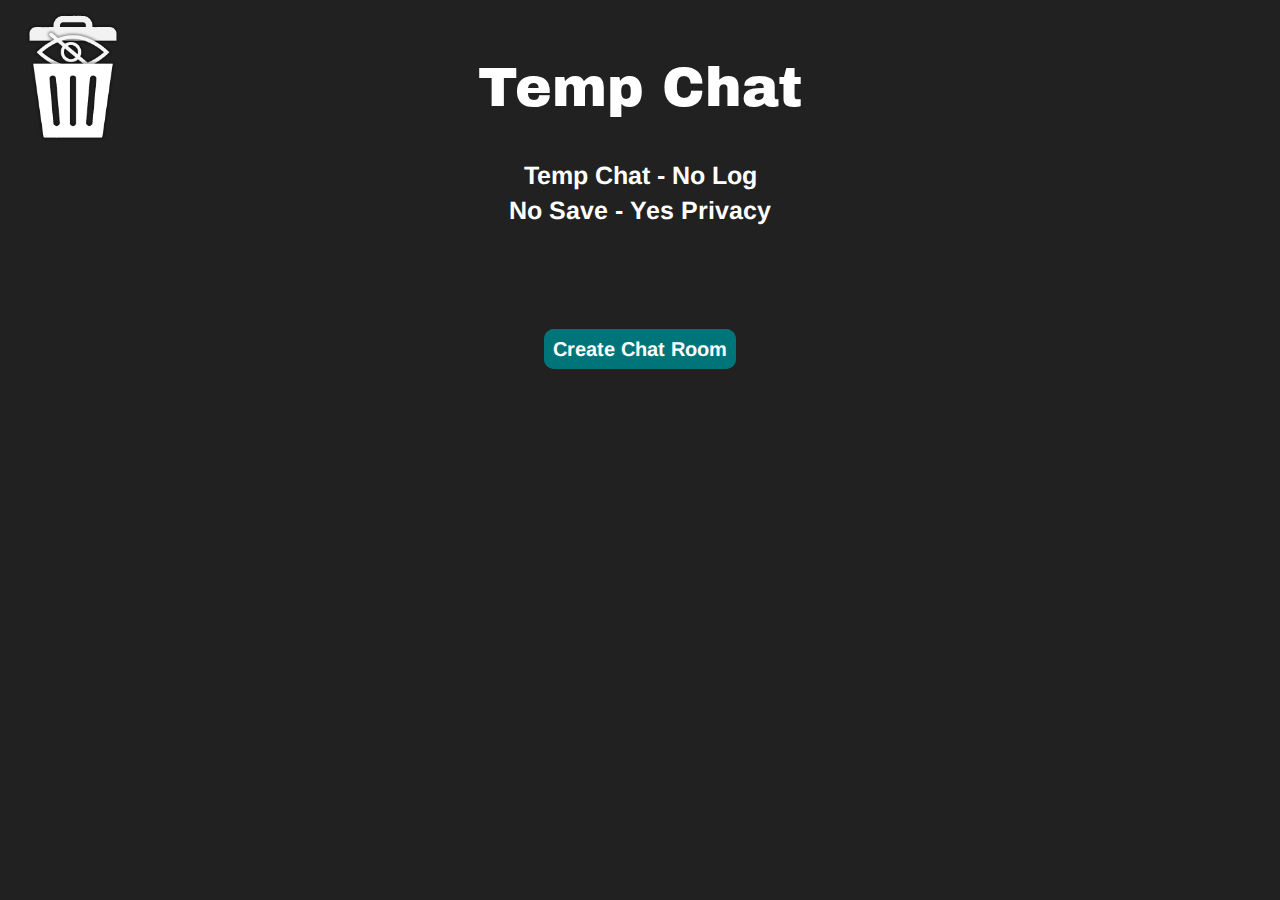
<file: index.html>
<!DOCTYPE html>
<html lang="en">
    <head>
        <meta charset="UTF-8">
        <meta name="viewport" content="width=device-width, initial-scale">
        <title>Temp Chat - Homepage</title>
       <link rel="stylesheet" href="style.css">


    </head>

<body>
    <noscript><center><h3 style="color: white;">This application works with javascript !</h3></center></noscript>

    <img style="position: absolute; z-index: -1; top: 12px;" src="tempchatlogo.png" width="130px" onselect="return false;" ondragstart="return false;">
   <center> <a style="
   font-family: 
   archivo; color: white; 
   font-size: 55px;
   position: relative;
   top: 50px;
   ">Temp Chat</a></center>

  <center> 
<a style="
font-family: arimo;
color: white;
position: relative;
top: 90px;
font-size: 25px;
line-height: 35px;
"><b>Temp Chat - No Log<br>No Save - Yes Privacy</b></a>
  </center> 



  
  <center> 
    <a onclick="creteroom();" style="
    font-family: arimo;
    color: white;
    position: relative;
    top: 200px;
    font-size: 20px;
    background-color: #007579;
    border: 9px solid #007579;
    border-radius: 10px;
    "><b>Create Chat Room</b></a>
      </center> 


</body>

<script>
    function creteroom() {
    
    var chatroomid = Math.floor(Math.random() * (9999999999 - 111111111) ) + 111111111;

        alert("hello yarrak");

  var urln = new URL(document.location.origin + "/chat.html");

  urln.searchParams.append("chat_id", chatroomid);

document.location.replace(urln)

    }
</script>

</html>
</file>
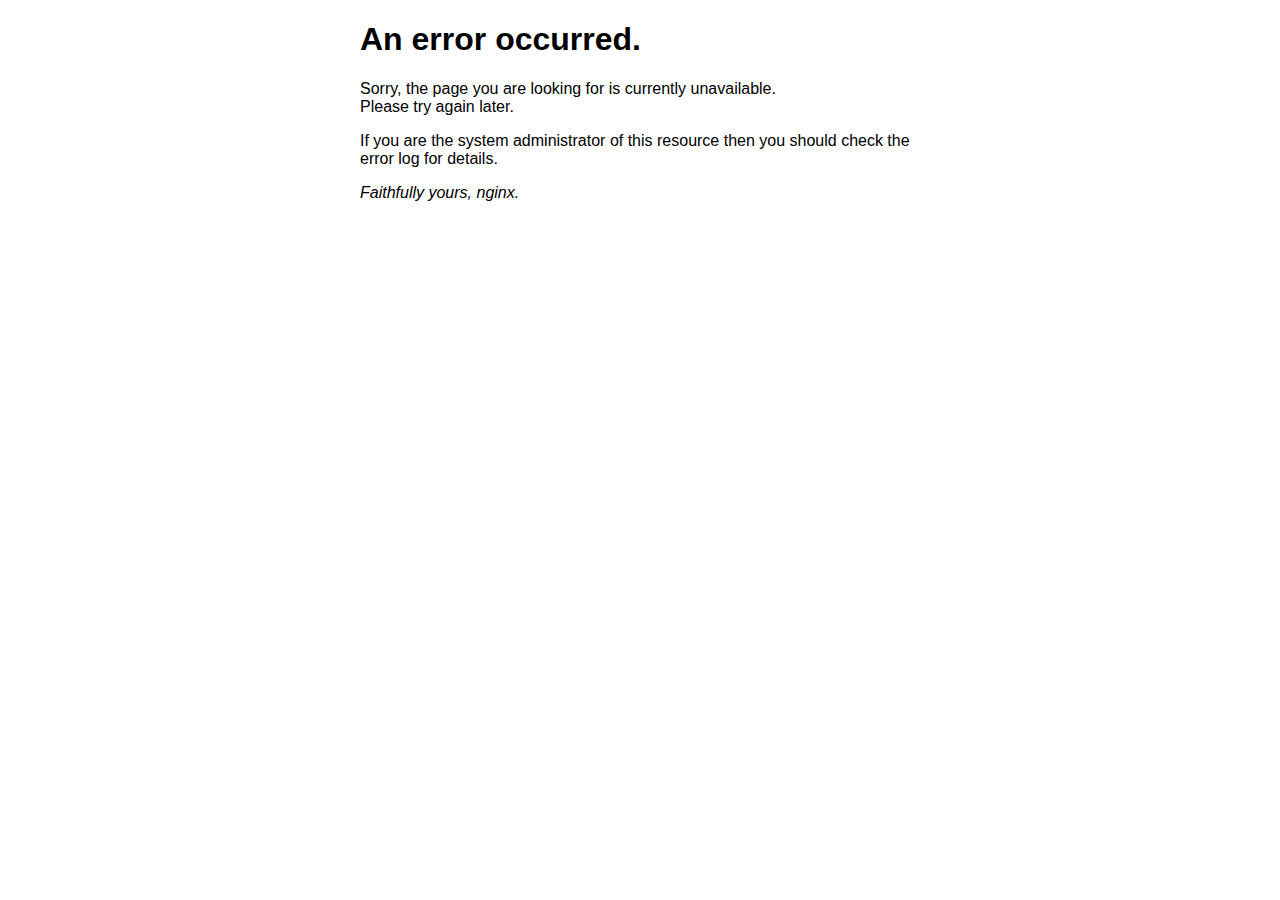
<file: 50x.html>
<!DOCTYPE html>
<html>
<head>
<title>Error</title>
<style>
html { color-scheme: light dark; }
body { width: 35em; margin: 0 auto;
font-family: Tahoma, Verdana, Arial, sans-serif; }
</style>
</head>
<body>
<h1>An error occurred.</h1>
<p>Sorry, the page you are looking for is currently unavailable.<br/>
Please try again later.</p>
<p>If you are the system administrator of this resource then you should check
the error log for details.</p>
<p><em>Faithfully yours, nginx.</em></p>
</body>
</html>
</file>
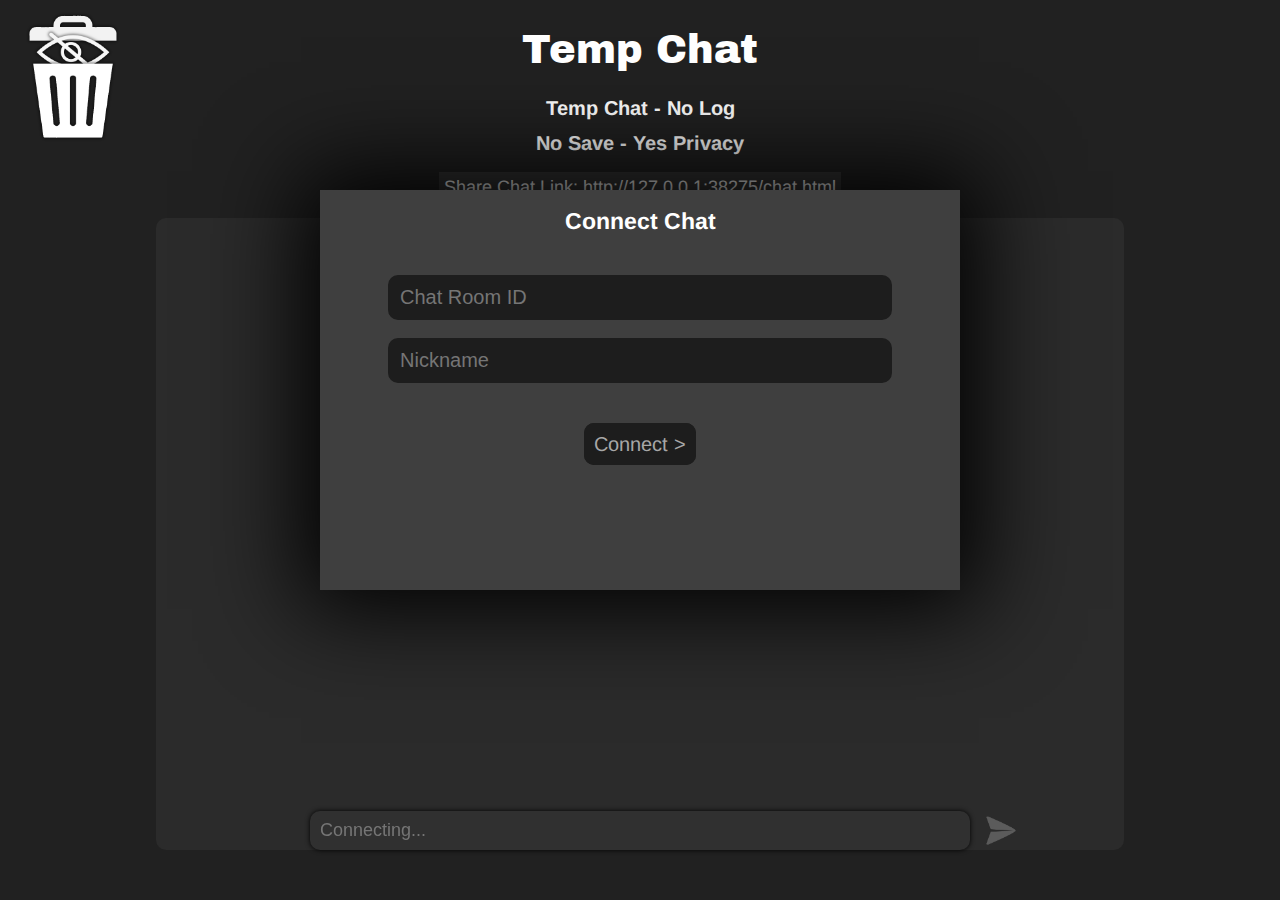
<file: chat.html>
<!DOCTYPE html>
<html lang="en">
    <head>
        <meta charset="UTF-8">
        <meta name="viewport" content="width=device-width, initial-scale">
        <title>Temp Chat - Chat</title>
       <link rel="stylesheet" href="style.css">


    </head>

<body onload="start_()">
    <noscript><center><h3 style="color: white;">This application works with javascript !</h3></center></noscript>

    <img style="position: absolute; z-index: -1; top: 12px;" src="tempchatlogo.png" width="130px" onselect="return false;" ondragstart="return false;">
   <center> <a style="
   font-family: 
   archivo; color: white; 
   font-size: 40px;
   position: relative;
   top: 20px;
   ">Temp Chat</a></center>

  <center> 
<a style="
font-family: arimo;
color: white;
position: relative;
top: 40px;
font-size: 20px;
line-height: 35px;
"><b>Temp Chat - No Log<br>No Save - Yes Privacy</b></a>
  </center> 
<br> <br>
  <center><a 
  id="shakerlink"
  style="
  color: white;
  position: relative;
  top: 20px;
  font-family: arimo;
  font-size: 18px;
  user-select: text;
  background-color: rgb(54, 54, 54);
  border: 5px solid rgb(54, 54, 54);
  ">Share Chat Link: </a></center>

  <style>
    #chat_input_id {
    position: fixed;
    bottom: 50px;
    left: 50%;
    font-size: 18px;
    width: 50%;
    border: 8px solid rgb(48, 48, 48);
    transform: translateX(-50%);
    background-color: rgb(48, 48, 48);
    border-radius: 10px;
    color: white;
    outline: none;
    transition: all 0.3s;
    box-shadow: 0px 0px 5px black;
    }
    #chat_input_id:hover {
      box-shadow: 0px 0px 5px;
    }
    #chat_input_id:focus {
      box-shadow: 0px 0px 7px;
    }

    .send_button {
  position: fixed;
  bottom: 55px;
  left: 77%;
  color: rgb(59, 59, 59);
  transition: all 0.2s;
    }
    .send_button:hover {
box-shadow: 0px 0px 15px rgb(59, 59, 59);
    }
    .send_button:focus {
box-shadow: 0px 0px 15px rgb(59, 59, 59);
    }

    .message_karsi_taraf {
      color: white;
      position: relative;
      font-family: arimo;
      display: block;
      font-size: 18px;
      box-shadow: rgb(32, 32, 32) 0px 0px 9px 1px;
      background-color: rgb(78, 78, 78); 
      border: 7px solid rgb(78, 78, 78); 
      border-radius: 13px;
      margin-bottom: 15px;
      padding-left: 10px;
    }
    .user_name_sender {
      
      color: white;
      position: relative;
      font-family: arimo;
      box-shadow: rgb(32, 32, 32) 0px 0px 9px 1px;
      background-color: rgb(78, 78, 78); 
      border: 3px solid rgb(78, 78, 78); 
      font-size: 15px;
      border-radius: 9px;
      z-index: 5;
    }

    .message_bizim {
      color: white;
      position: relative;
      box-shadow: rgb(32, 32, 32) 0px 0px 9px 1px;
      display: block;
      font-family: arimo;
      text-align: right;
      font-size: 18px;
      padding-right: 10px;
      background-color: rgb(70, 70, 70); 
      border: 7px solid rgb(70, 70, 70); 
      border-radius: 13px;
      margin-bottom: 15px;
    }
  </style>

<div id="chatpopup" style="
  position: absolute;
  z-index: 9;
  background-color: rgb(63, 63, 63);
  left: 50%;
  transform: translateX(-50%);
  box-shadow: 0px 0px 90px 19px;
  width: 50%;
  display: none;
  top: 190px;
  height: 400px;
">
<br>
  <center><a style="color: white;
  font-family: arimo;
  font-size: 23px;
    "><b>Connect Chat</b></a></center>

    <center><input id="chatroomin_id" placeholder="Chat Room ID" style="
background-color: rgb(29, 29, 29); 
position: relative;
width: 75%;
color: white;
font-size: 20px;
top: 40px;
user-select: text;
border: 10px solid rgb(29, 29, 29); 
border-radius: 10px;
    " ></center>
<br>

<center><input id="nickname_id" placeholder="Nickname" style="
  background-color: rgb(29, 29, 29); 
  position: relative;
  width: 75%;
  color: white;
  font-size: 20px;
  top: 40px;
  user-select: text;
  border: 10px solid rgb(29, 29, 29); 
  border-radius: 10px;
      " ></center>

     <center> <a style="
      position: relative;
      top: 90px;
      font-family: arimo;
      color: rgb(167, 167, 167);

      font-size: 20px;
      background-color: rgb(29, 29, 29); 
      border: 10px solid rgb(29, 29, 29); 
    border-radius: 10px;

      " onclick="connect_chat()">Connect &gt;</a>

</center>


</div>

<div id="messages_id" style="
background-color: rgb(43, 43, 43); 
position: relative;
width: 75%;
height: 68vh;
overflow-x: auto;
left: 50%;
top: 40px;
user-select: text;
border: 10px solid rgb(43, 43, 43); 
border-radius: 10px;
transform: translateX(-50%);
"> 

</div>

  <input type="text" id="chat_input_id" placeholder="Connecting...">

<img src="sendbuton.png" onclick="send_msg();" onselect="return false;" ondragstart="return false;" width="30px" class="send_button">
  

</body>

<script>
function connect_chat() {

  var urln = new URL(document.location.href.split("?")[0]);
  console.log(urln)
  urln.searchParams.append("chat_id", document.getElementById("chatroomin_id").value);
  urln.searchParams.append("nick", document.getElementById("nickname_id").value);

  document.location.replace(urln);

}
// Change Me !
const socket = new WebSocket("ws://localhost:86");
let parms = new URLSearchParams(document.location.search);
function send_msg() {
    socket.send(`{"msg": "${document.getElementById("chat_input_id").value}", "nickname": "${parms.get("nick")}"}`);
    var msgg = document.getElementById("chat_input_id").value;
    msgg = msgg.replace(";", "&#59;");
    msgg = msgg.replace("<", "&lt;");
    msgg = msgg.replace(">", "&gt;");
    document.getElementById("messages_id").innerHTML += '<a class="message_bizim">' + msgg + '</a>'
    document.getElementById("chat_input_id").value = "";
  }

function start_() {
  try {
  
  var shaerlinkk = document.location.href.split("&nick")[0];
  
  document.getElementById("shakerlink").innerHTML += shaerlinkk;
} catch (error) {
    
  }

  if (parms.get("chat_id") == null || parms.get("chat_id") == undefined) {
    document.getElementById("chatpopup").style.display = "block";
    return;
  } else if (parms.get("nick") == null || parms.get("nick") == undefined) {
    document.getElementById("chatroomin_id").value = parms.get("chat_id");
    document.getElementById("chatpopup").style.display = "block";
  }


  socket.addEventListener("open", (event) => {
    document.getElementById("chat_input_id").placeholder = "Message...";
    socket.send(`{"msg": "${parms.get("chat_id")}", "nickname": "${parms.get("nick")}"}`);
  });

  socket.addEventListener("message", (event) => {
    console.log(event.data)
   var msgnick = JSON.parse(event.data);
    document.getElementById("messages_id").innerHTML += '<a class="user_name_sender"><b>' + msgnick["nickname"] + '</b></a> <a class="message_karsi_taraf">' + msgnick["msg"] + '</a>'
  });

  var input_focused = false;
  document.addEventListener("keypress", (event) => {
    if (input_focused && event.keyCode == 13) {
      send_msg();
    }
   });

  document.getElementById("chat_input_id").addEventListener("focus", function() {
    input_focused = true;
  });

  document.getElementById("chat_input_id").addEventListener("focusout", function() {
    input_focused = false;
  });


}


  
</script>

</html>
</file>
<file: style.css>
body {
    background-color: #212121;
    user-select: none;
}



@font-face {
    font-family: "archivo";
    src: url("ArchivoBlack-Regular.ttf");
}


@font-face {
    font-family: "arimo";
    src: url("Arimo-VariableFont_wght.ttf");
}
</file>
